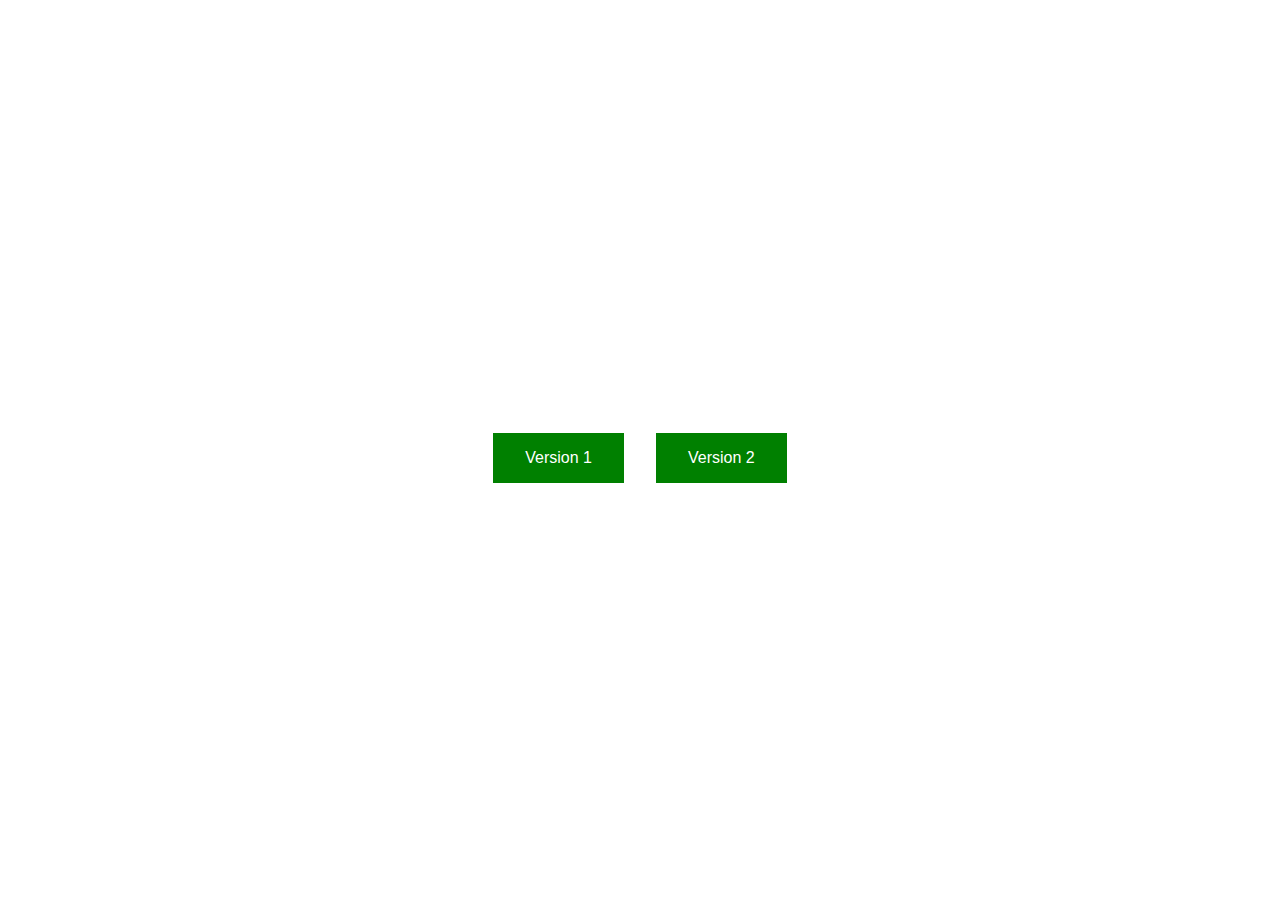
<file: index.html>
<!DOCTYPE html>
<html lang="en">
<head>
    <meta charset="UTF-8">
    <meta http-equiv="X-UA-Compatible" content="IE=edge">
    <meta name="viewport" content="width=device-width, initial-scale=1.0">
    <title>Google Clone</title>
    <style>
        main {
            display: flex;
            justify-content: center;
            align-items: center;
            gap: 2rem;
            height: 100vh;
            font-family: Arial, Helvetica, sans-serif;
        }
        a {
            display: inline-block;
            text-decoration: none;
            background-color: green;
            padding: 1rem 2rem;
            color: white;
            cursor: pointer;
        }
        a:hover {
            background-color: rgb(38, 143, 38);
        }
    </style>
</head>
<body>
    <main>
        <a class="btn" href="./v1/index.html">Version 1</a>
        <a class="btn" href="./v2/index.html">Version 2</a>
    </main>
</body>
</html>
</file>
